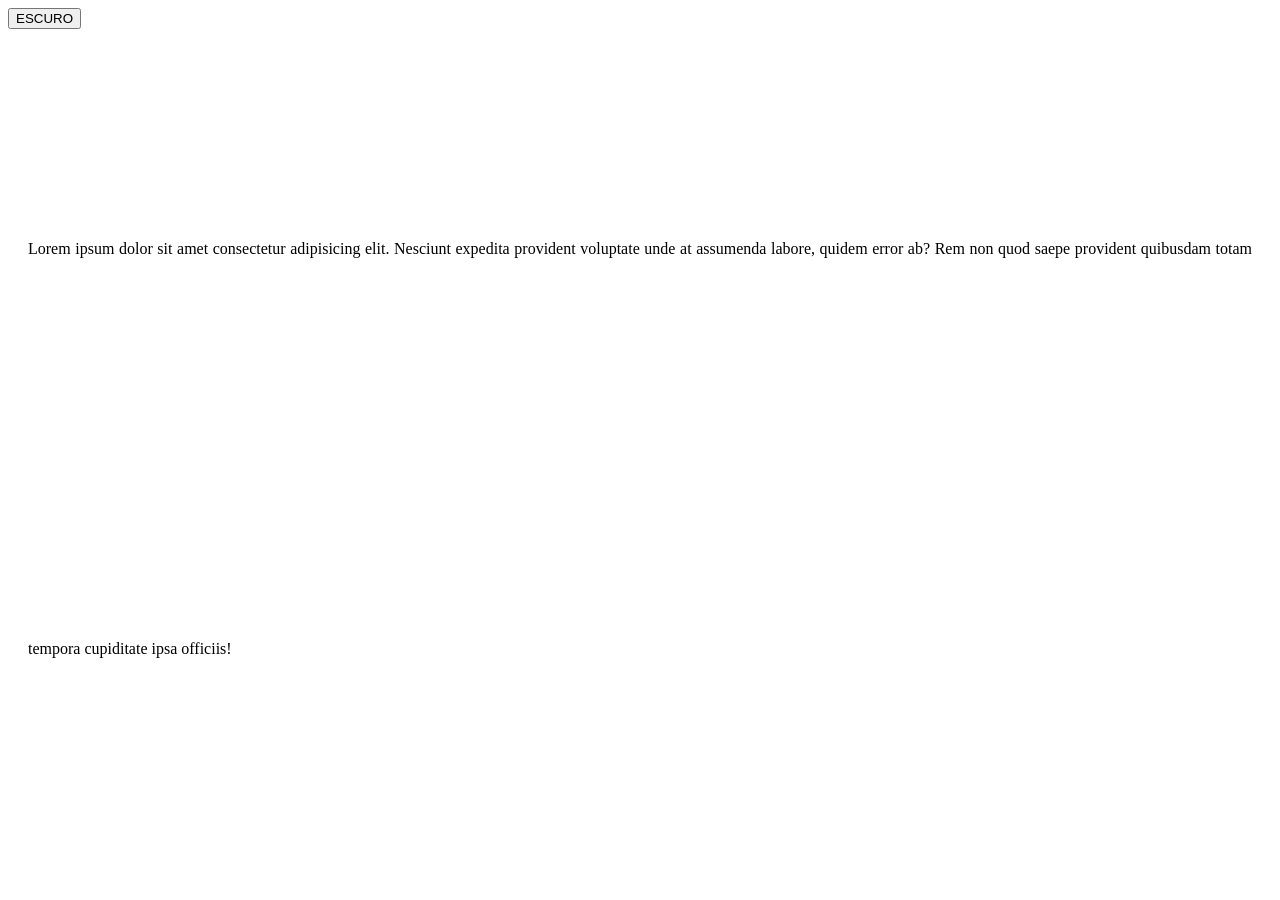
<file: 3.2.html>
<!DOCTYPE html>
<html lang="pt-BR">

<head>
    <meta charset="UTF-8">
    <meta name="viewport" content="width=device-width, initial-scale=1.0">
    <title>Document</title>
    <style>
        div {
            height: 500px;
            width: 500px;
            background-color: rgba(212, 203, 203);
            margin: 10px;
            border-radius: 30px;
        }

        p {
            margin: 15px;
            line-height: 25;
            text-align: justify;
            padding: 5px;
        }
    </style>
</head>

<body>
    <button id="colorButton">ESCURO</button>
    
    </div id="box"> <p>Lorem ipsum dolor sit amet consectetur adipisicing elit. Nesciunt expedita provident voluptate unde at assumenda
        labore, quidem error ab? Rem non quod saepe provident quibusdam totam tempora cupiditate ipsa officiis!</p>
    </div>

    <script>

        document.getElementById('colorButton').onclick = function() {
            document.getElementById('box').style.backgroundColor = 'black';
            document.getElementById('box').style.color = 'white';
        }
    </script>
</body>

</html>
</file>
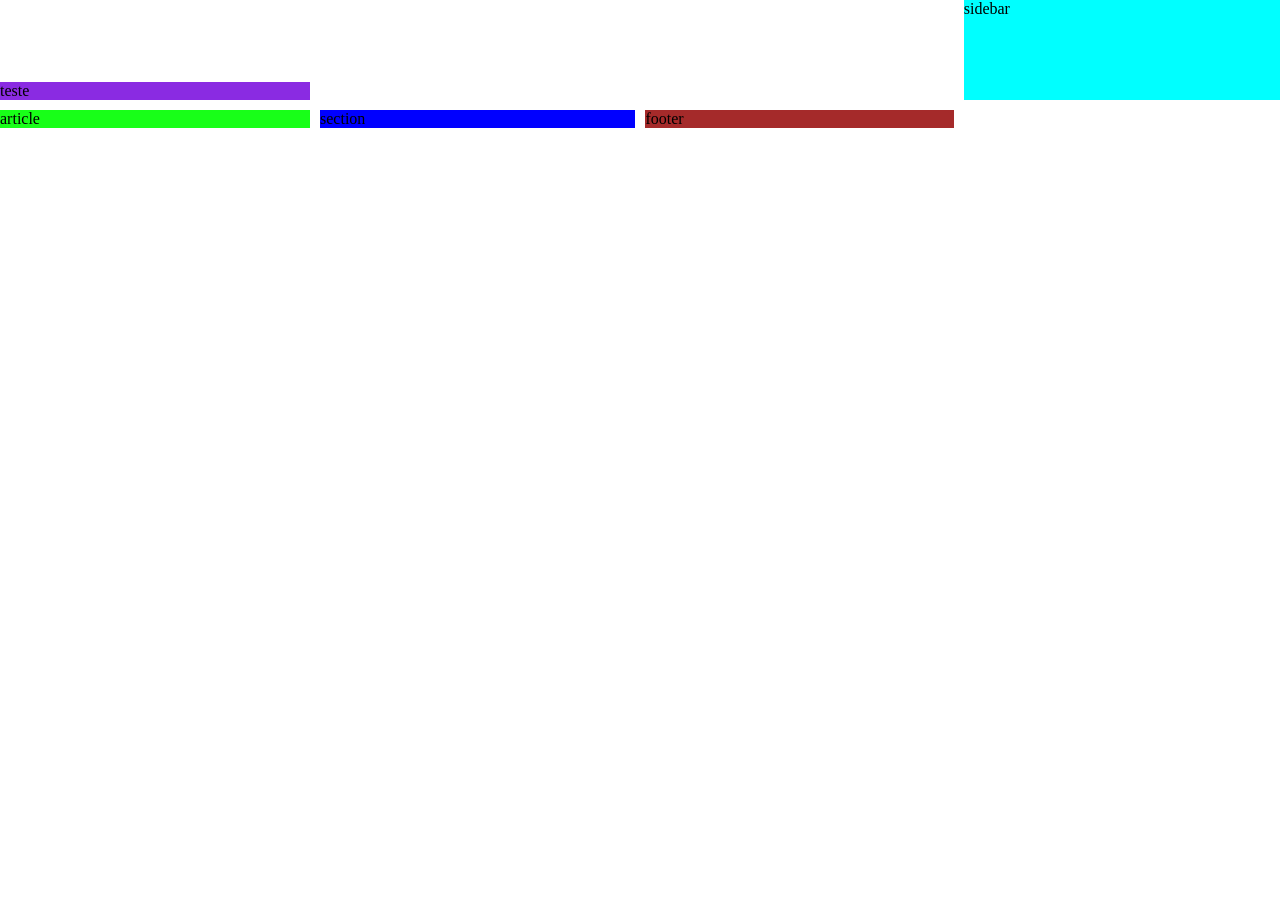
<file: Gabriel/index2.html>
<!DOCTYPE html>
<html lang="pt-br">
    <head>
        <meta charset="UTF-8">
        <meta name="viewport" content="width=device-width, initial-scale=1.0">
        <link rel="stylesheet" href="styles2.css">
        <title>Documento</title>
    </head>
    <body>
        <div id="container">
            <header class="item">
                teste
            </header>
            <aside  class="item">
                sidebar
            </aside>
            <article class="item">
                article
            </article>
            <section class="item">
                section
            </section>
            <footer class="item">
                footer
            </footer>
</html>
</file>
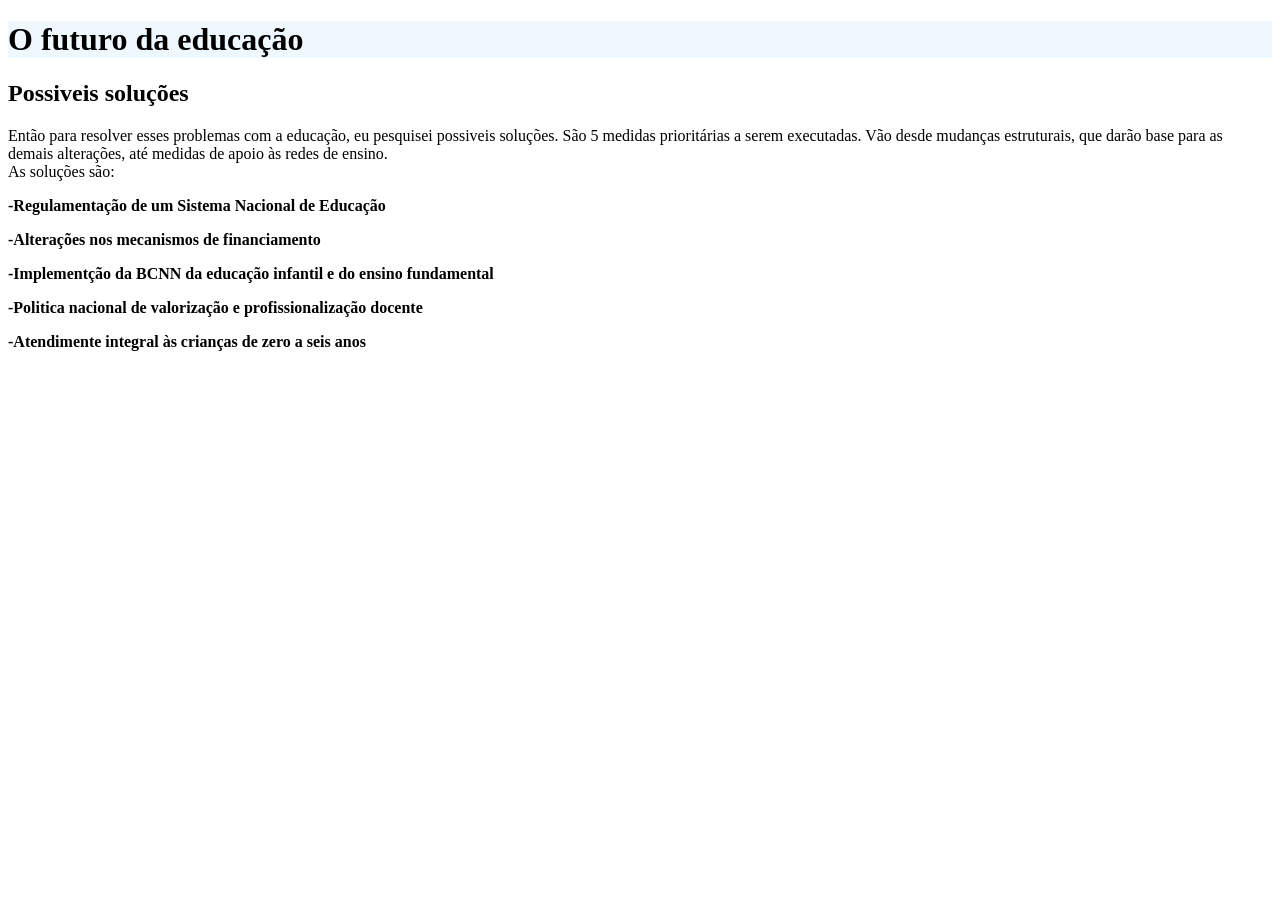
<file: Gabriel/anotações/como resolver.html>
<!DOCTYPE html>
<!DOCTYPE html>
<html lang="pt-br">

<head>

    <meta charset="utf-8">
    <title>Educação no Brasil</title>
    <style>

    </style>

</head>

<body>

    <header style="background-color: aliceblue;">
        <h1>O futuro da educação</h1>
    </header>

    <man>
        <section>
            <h2>Possiveis soluções</h2>
            <p>Então para resolver esses problemas com a educação, eu pesquisei possiveis soluções. São 5 medidas
                prioritárias a serem executadas.
                Vão desde mudanças estruturais, que darão base para as demais alterações, até medidas de apoio às redes
                de ensino.<br>
                As soluções são:
            </p>

            <p><strong>-Regulamentação de um Sistema Nacional de Educação</strong></p>
            <p><strong>-Alterações nos mecanismos de financiamento</strong></p>
            <p><strong>-Implementção da BCNN da educação infantil e do ensino fundamental</strong></p>
            <p><strong>-Politica nacional de valorização e profissionalização docente</strong></p>
            <p><strong>-Atendimente integral às crianças de zero a seis anos</strong></p>

        </section>
    </man>
</body>

</html>
</file>
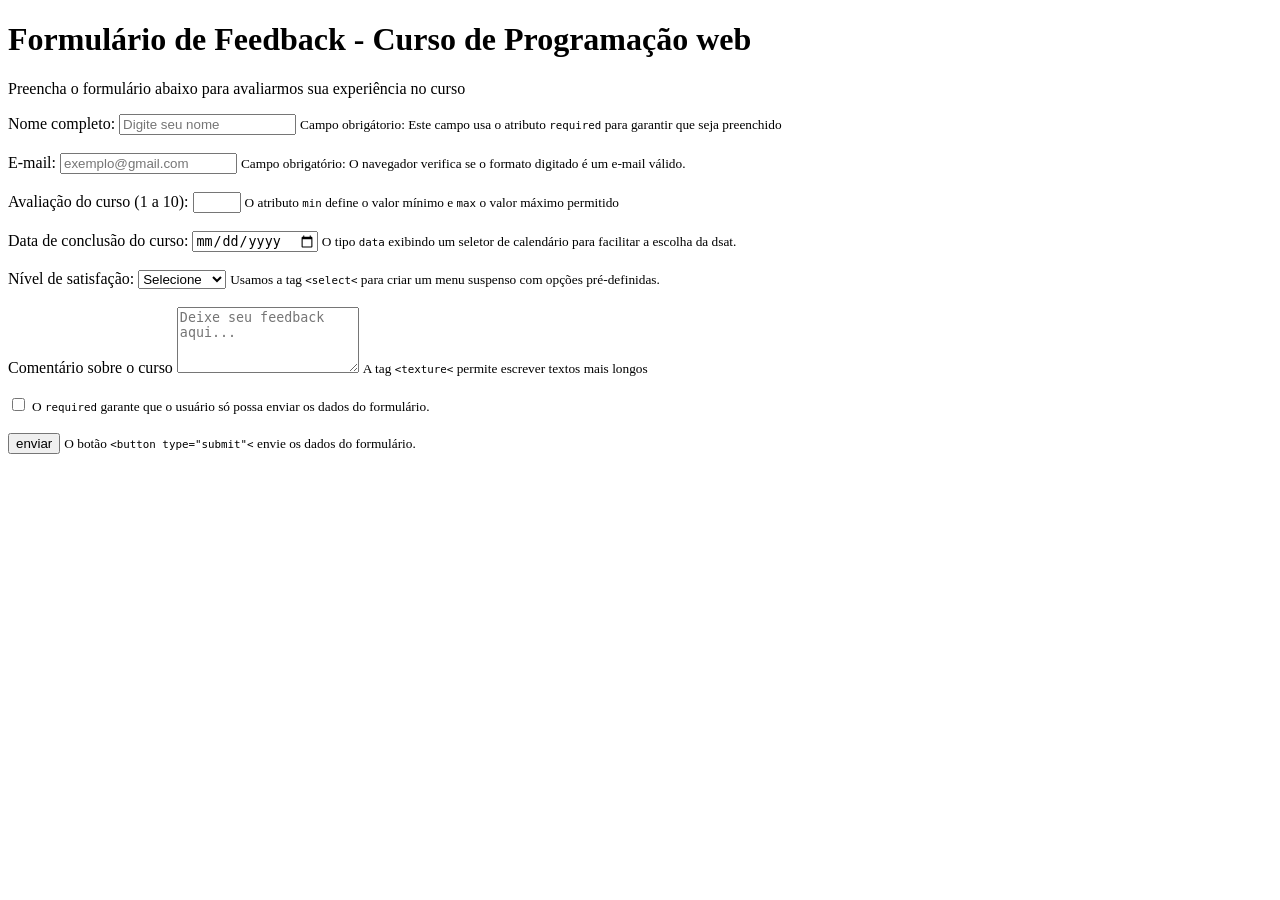
<file: Gabriel/anotações/Exemplo.html>
<!DOCTYPE html>
<html lang="pt-br">
<head>
    <meta charset="UTF-8">
    <title>Formulário de Feedback -Programação web</title>
</head>
<body>
    <h1>Formulário de Feedback - Curso de Programação web</h1>
    <p>Preencha o formulário abaixo para avaliarmos sua experiência no curso</p>

    <form action="#" method="POST">

        <label for="nome">Nome completo:</label>
        <input type="text" id="nome" name="nome" required placeholder="Digite seu nome">
        <small>Campo obrigátorio: Este campo usa o atributo <code>required</code> para garantir que seja preenchido</small>
        <br></br>


        <label for="email">E-mail:</label>
        <input type="email" id="email" name="email" required placeholder="exemplo@gmail.com">
        <small>Campo obrigatório: O navegador verifica se o formato digitado é um e-mail válido.</small>
        <br></br>

        <!-- Campo de avaliação (Número com limite mínimo e máximo) -->
        <label for-="avaliação">Avaliação do curso (1 a 10):</label>
        <input type="number" id="avaliação" name="avaliação" min="1" max="10" required>
        <small>O atributo <code>min</code> define o valor mínimo e <code>max</code> o valor máximo permitido</small>
        <br></br>

        <!-- Campo de Data (selecione uma data especifica) -->
        <label for="data">Data de conclusão do curso:</label>
        <input type="date" id="data" name="data" required>
        <small>O tipo <code>data</code> exibindo um seletor de calendário para facilitar a escolha da dsat.</small>
        <br></br>

        <!-- Campo de saleção (Dropdow) -->
        <label for="satisfação">Nível de satisfação:</label>
        <select id="satisfação" name="satisfção" required>
            <option value="">Selecione</option>
            <option value="execelente">Execelente</option>
            <option value="bom">bom</option>
            <option value="regular">Regular</option>
            <option value="ruim">Ruim</option>
        </select>
        <small>Usamos a tag <code>&lt;select&lt;</code> para criar um menu suspenso com opções pré-definidas.</small>
        <br></br>

        <!-- Campo de comentário (Área de texto) -->
        <label for="comentário">Comentário sobre o curso</label>
        <textarea id="comentário" name="comentário" rows="4" placeholder="Deixe seu feedback aqui..."></textarea>
        <small>A tag <code>&lt;texture&lt;</code> permite escrever textos mais longos</small>
        <br></br>

        <!-- Checkbox (Aceitar os termos) -->
        <input type="checkbox" id="termos" name="termos" required>
        <label for="termos"Aceito os termos de privacidade></label>
        <small>O <code>required</code> garante que o usuário só possa enviar os dados do formulário.</small>
        <br></br>

        <!-- Botão de Envio -->
        <button type="submit">enviar</button>
        <small>O botão <code>&lt;button type="submit"&lt;</code> envie os dados do formulário.</small>
    </form>
</body>
</html>
</file>
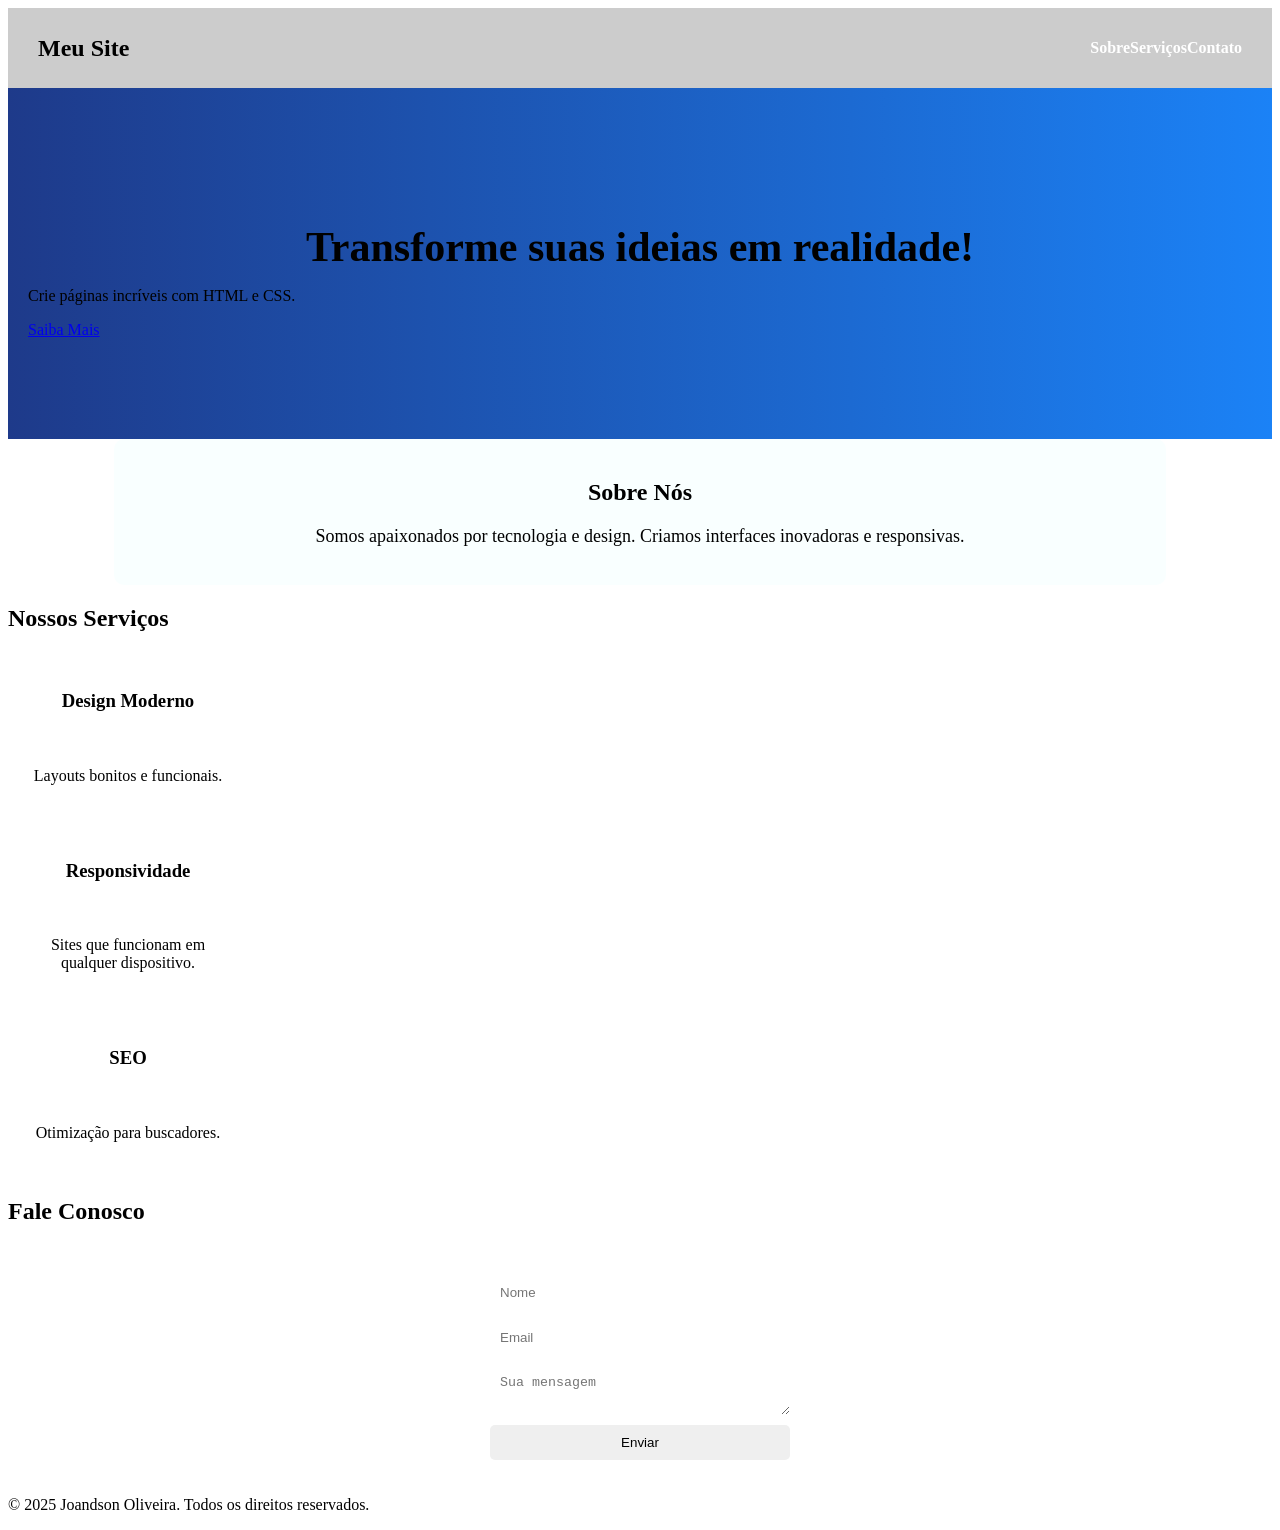
<file: Gabriel/projetos css/Desafio css.html>
<!DOCTYPE html>
<html lang="pt-br">
<head>
    <meta charset="UTF-8">
    <title>Landing Page Interativa</title>
    <link rel="stylesheet" href="desafio.css">
</head>
<body>
    <header>
        <div class="logo">Meu Site</div>
        <nav>
            <ul>
                <li><a href="#sobre">Sobre</a></li>
                <li><a href="#servicos">Serviços</a></li>
                <li><a href="#contato">Contato</a></li>
            </ul>
        </nav>
    </header>

    <section class="hero">
        <h1>Transforme suas ideias em realidade!</h1>
        <p>Crie páginas incríveis com HTML e CSS.</p>
        <a href="#contato" class="btn">Saiba Mais</a>
    </section>

    <section id="sobre" class="sobre">
        <h2>Sobre Nós</h2>
        <p>Somos apaixonados por tecnologia e design. Criamos interfaces inovadoras e responsivas.</p>
    </section>

    <section id="servicos" class="servicos">
        <h2>Nossos Serviços</h2>
        <div class="cards">
            <div class="card">
                <h3>Design Moderno</h3>
                <p>Layouts bonitos e funcionais.</p>
            </div>
            <div class="card">
                <h3>Responsividade</h3>
                <p>Sites que funcionam em qualquer dispositivo.</p>
            </div>
            <div class="card">
                <h3>SEO</h3>
                <p>Otimização para buscadores.</p>
            </div>
        </div>
    </section>

    <section id="contato" class="contato">
        <h2>Fale Conosco</h2>
        <form>
            <input type="text" placeholder="Nome" required>
            <input type="email" placeholder="Email" required>
            <textarea placeholder="Sua mensagem"></textarea>
            <button type="submit">Enviar</button>
        </form>
    </section>

    <footer>
        <p>&copy; 2025 Joandson Oliveira. Todos os direitos reservados.</p>
    </footer>
</body>
</html>
</file>
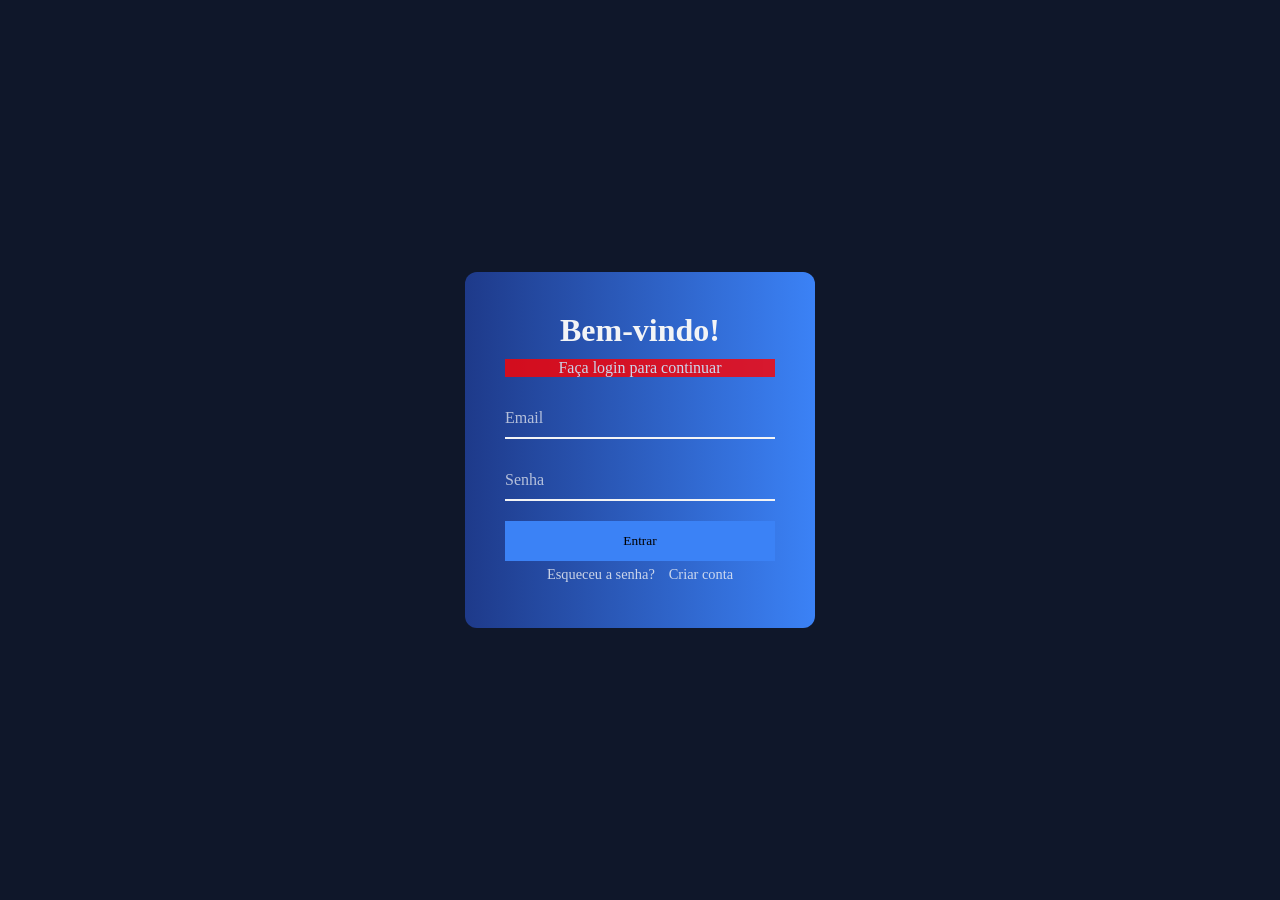
<file: Gabriel/projetos css/Exercicio 2.html>
<!DOCTYPE html>
<html lang="pt-BR">
<head>
    <style>
        p {background-color: red;}
    </style>
    <meta charset="UTF-8">
    <meta name="viewport" content="width=device-width, initial-scale=1.0">
    <title>Login - Meu Site</title>
    <link rel="stylesheet" href="stylepw.css">


</head>
<body>
    <div class="container">
        <div class="login-box" id="login">
            <h2>Bem-vindo!</h2>
            <p>Faça login para continuar</p>
            <form>
                <div class="input-group">
                    <input type="email" required>
                    <label>Email</label>
                </div>
                <div class="input-group">
                    <input type="password" required>
                    <label>Senha</label>
                </div>
                <button type="submit">Entrar</button>
                <div class="links">
                    <a href="#">Esqueceu a senha?</a>
                    <a href="#">Criar conta</a>
                </div>
            </form>
        </div>
    </div>
</body>
</html>
</file>
<file: Gabriel/styles2.css>
*{
    margin: 0;
    padding: 0;
}

#container {
    display: grid;
    gap: 10px;
    grid-template-rows: 100px;
}

header {
    background-color: blueviolet;
    align-self: end;
}

aside {
    background-color: aqua;
    grid-column: 4;
}

article {
    background-color: rgb(24, 255, 24);
}

section {
    background-color: blue;
}

footer {
    background-color: brown;
}
</file>
<file: Gabriel/projetos css/desafio.css>
.card {
    display: flex;
    justify-content: center;
    gap: 20px;
    flex-wrap: wrap;
}

.card {
    background: rgba(255, 255, 255, 0.2);
    padding: 20px;
    border-radius: 10px;
    width: 200px;
    text-align: center;
}

form {
    display: flex;
    flex-direction: column;
    width: 300px;
    margin: auto;
    background-color: rgba(255, 255, 255, 0.2);
    padding: 20px;
    border-radius: 10px;
}

form input, form textarea, form button {
    margin-top: 10px;
    padding: 10px;
    border: none;
    border-radius: 5px;
} 

.sobre {
    background: RGBA(225, 255, 255, 0.2);
    border-radius: 10px;
    padding: 20px;
    width: 80%;
    margin: auto;
    text-align: center;
}

.sobre p {
    font-size: 18px;
}

.hero {
    padding: 100px 20px;
    background: linear-gradient(to right, #1E3A8A, #1B82F6);
}

.hero h1 {
    font-size: 42px;
    margin-bottom: 10px;
    text-align: center;}

header {
    display: flex;
    justify-content:space-between;
    align-items: center;
    padding: 15px 30px;
    background: rgba(0, 0, 0, 0.2);
}

.logo {
    font-size:24px;
    font-weight:bold;
}

nav ul{
    display: flex;
    list-style: none;
}

nav ul li a {
    color:white;
    text-decoration: none;
    font-weight: bold;
    transition: 0.2s;
}

nav ul li a:hover {
    color: #FACC15;
}
</file>
<file: Gabriel/projetos css/stylepw.css>
:root {
    --cor-primaria: #1E3A8A; /*azul escuro */
    --cor-secundaria: #3B82F6; /*azul médio */
    --cor-texto: #F3F4F6; /*cinza claro */
    --cor-fundo: #0F172A; /*azul quase preto */
    --cor-hover: #60A5FA; /*azul claro */
}

/*reset e estilos globais */
* {
    margin: 0;
    padding: 0;
    box-sizing: border-box;
    font-family: 'Poppins', snas-serif;
}

body {
    background: var(--cor-fundo);
    display: flex;
    align-items: center;
    justify-content: center;
    height: 100vh;
}

/* container principal */
.container {
    background: linear-gradient(to right, var(--cor-primaria), var(--cor-secundaria));
    padding: 40px;
    border-radius: 12px;
    box-shadow: 0px, 10px, 20px rgba(0, 0, 0, 0.3);
    text-align: center;
    width: 350px;
    color: var(--cor-texto);
}

/* caixa de login */
.login-box h2 {
    font-size: 2rem;
    margin-bottom: 10px;
}

.login-box p {
    font-size: 1rem;
    margin-bottom: 20px;
    opacity: 0.8;
}

/* grupo de entrada */
.input-group {
    position: relative;
    margin-bottom: 20px;
}

.input-group input {
    width: 100%;
    padding: 12px;
    background: none;
    border: none;
    outline: none;
    border-bottom: 2px solid var(--cor-texto);
}

.input-group label {
    position: absolute;
    top: 12px;
    left: 0;
    font-size: 1rem;
    transition: 0.3s;
    color: var(--cor-texto);
    opacity: 0.7
}

/* efeito flutuante */
.input-group input:focus ~ label,
.input-group input:valid ~ label {
    top: -10px;
    font-size: 0.8rem;
    color: var(--cor-hover);
}

/* botão */
button {
    width: 100%;
    padding: 12px;
    border: none;
    background: var(--cor-secundaria);
}

/* links */
.links a {
    color: var(--cor-texto);
    text-decoration: none;
    font-size: 0.9rem;
    margin: 5px;
    display: inline-block;
    opacity: 0.8;
    transition: 0.3s;
}

.links a:hover {
    color: var(--cor-hover);
    opacity: 1;
}

/* Responsividade */
@media (max-width: 400px) {
    .container {
        width: 90%;
        padding: 30px;
    }
}
</file>
